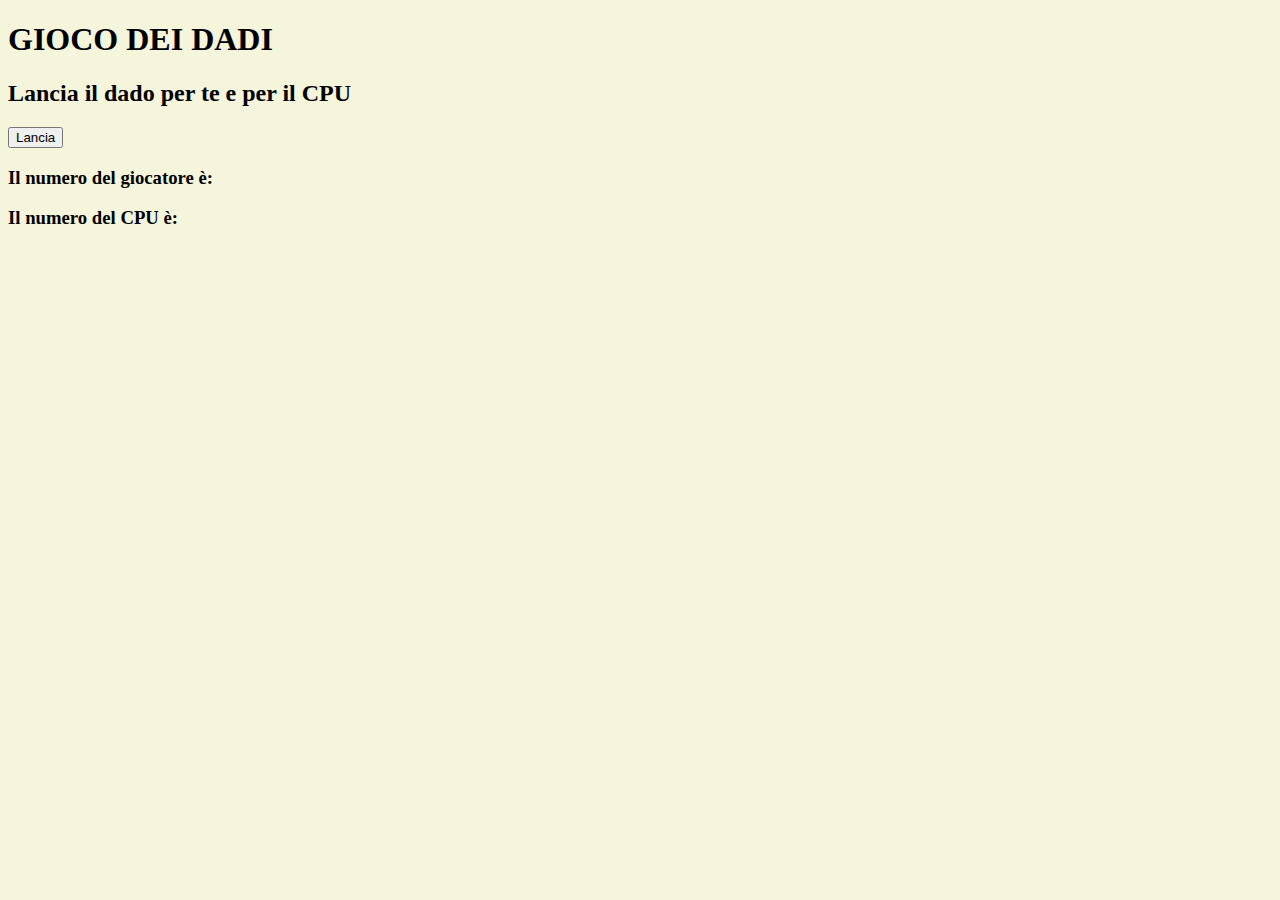
<file: dadi/index.html>
<!DOCTYPE html>
<html lang="en">
<head>
    <meta charset="UTF-8">
    <meta name="viewport" content="width=device-width, initial-scale=1.0">
    <title>Dadi</title>
    <link rel="stylesheet" href="./css/style.css">
</head>

<body>
    
    <h1>GIOCO DEI DADI</h1>

    <div>
        <h2>Lancia il dado per te e per il CPU</h2>
        <button class="user_button">Lancia</button>
        <h3>Il numero del giocatore è: <span class="show_player_number"></span> </h3>
        <h3>Il numero del CPU è: <span class="show_cpu_number"></span> </h3>
        <h2 class="game_result"></h2>
    </div>




    <script src="./js/app.js"></script>
</body>
</html>
</file>
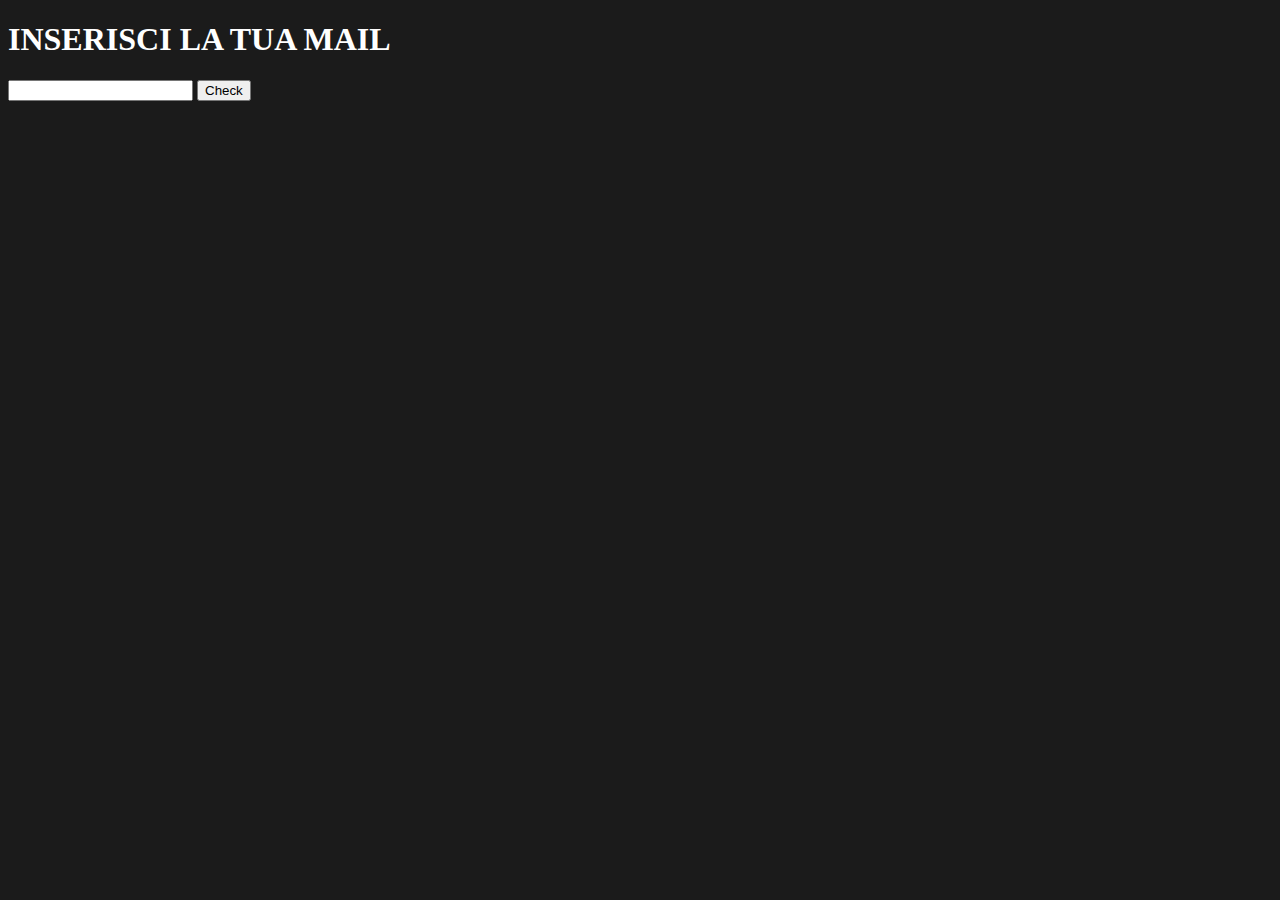
<file: mail/index.html>
<!DOCTYPE html>
<html lang="en">
<head>
    <meta charset="UTF-8">
    <meta name="viewport" content="width=device-width, initial-scale=1.0">
    <title>Mail</title>
    <link rel="stylesheet" href="./css/style.css">
</head>
<body>
    <h1>INSERISCI LA TUA MAIL</h1>
    
    <input type="mail" id="user_mail">
    <button class="check">Check</button>

    <div class="check_result"></div>

    <script src="./js/app.js"></script>
</body>
</html>
</file>
<file: dadi/css/style.css>
body{
    background-color: beige;
}
</file>
<file: mail/css/style.css>
body{
    background-color: #1b1b1b;
    color: white;
}

.color_green{
    color: green;
    margin-top: 24px;
    font-size: 32px;
    font-weight: 700;
}


.color_red{
    color: red;
    margin-top: 24px;
    font-size: 32px;
    font-weight: 700;
}
</file>
